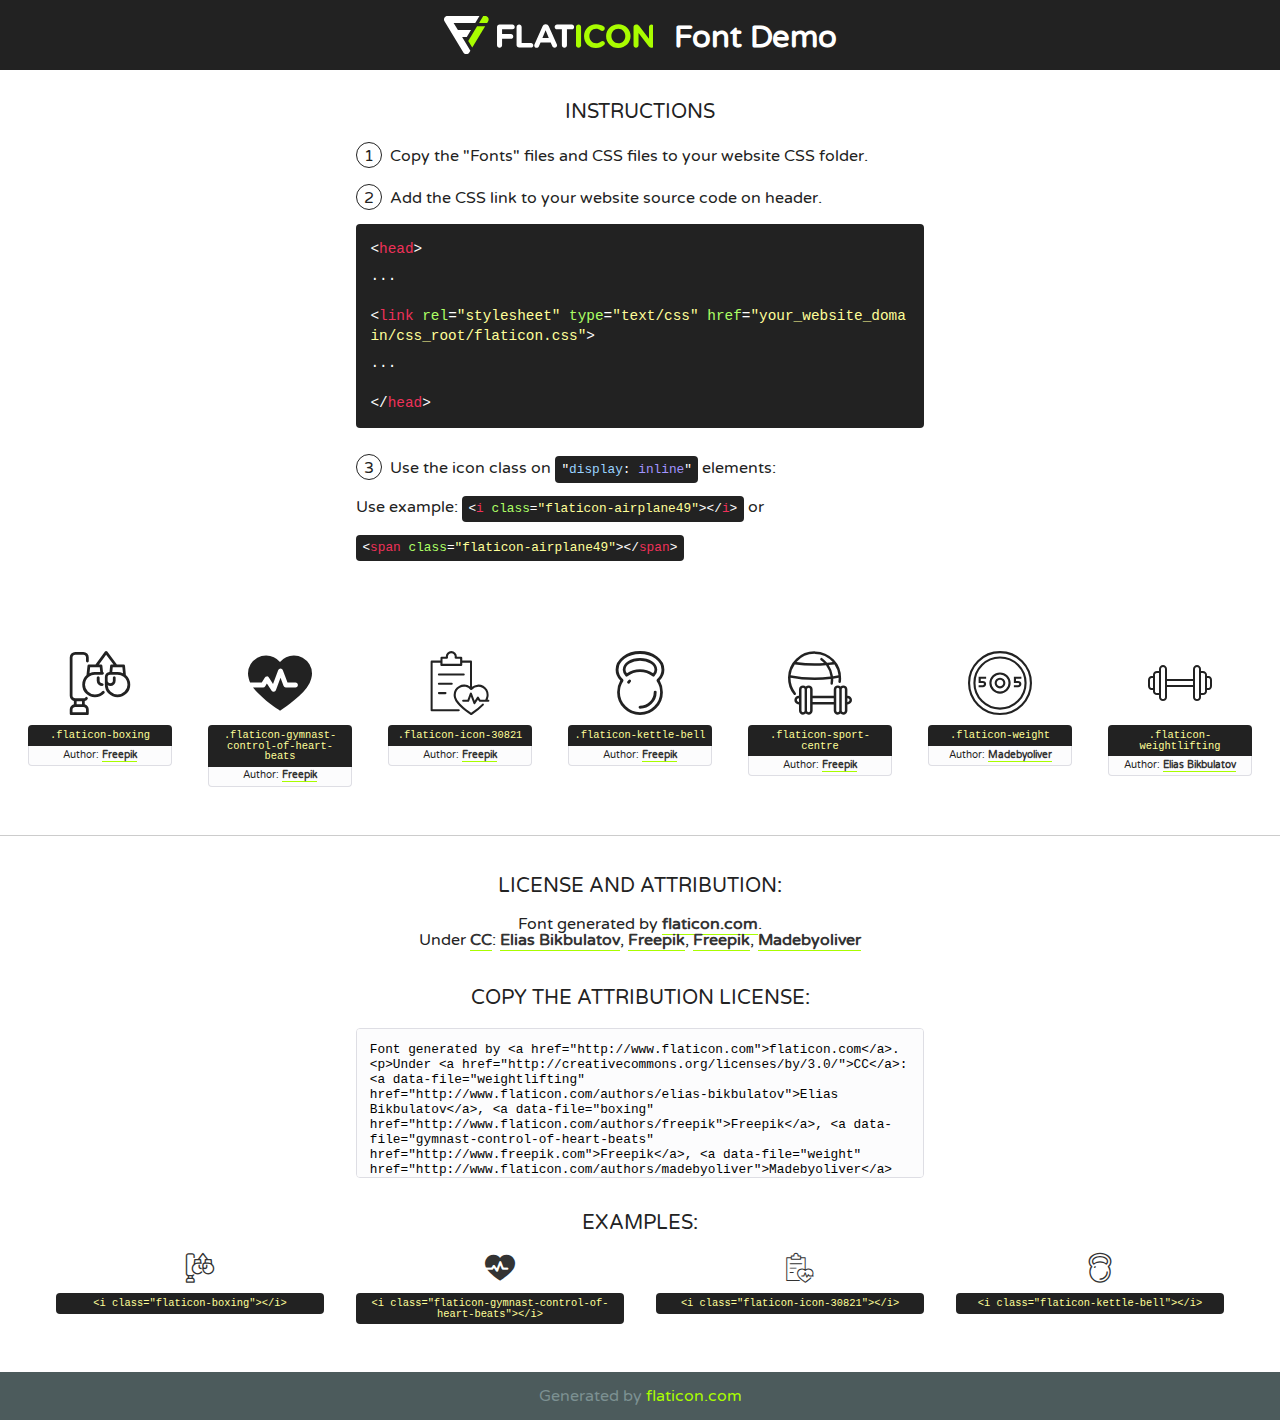
<file: fonts/fitnessico/flaticon.html>
<!DOCTYPE html>
<!--
  Flaticon icon font: Flaticon
  Creation date: 28/07/2016 12:09
-->
<html>
<!DOCTYPE html>
<html>

<head>
    <title>Flaticon WebFont</title>
    <link href="http://fonts.googleapis.com/css?family=Varela+Round" rel="stylesheet" type="text/css" />
    <link rel="stylesheet" type="text/css" href="flaticon.css">
    <meta charset="UTF-8">
    <style>
    html, body, div, span, applet, object, iframe,
    h1, h2, h3, h4, h5, h6, p, blockquote, pre,
    a, abbr, acronym, address, big, cite, code,
    del, dfn, em, img, ins, kbd, q, s, samp,
    small, strike, strong, sub, sup, tt, var,
    b, u, i, center,
    dl, dt, dd, ol, ul, li,
    fieldset, form, label, legend,
    table, caption, tbody, tfoot, thead, tr, th, td,
    article, aside, canvas, details, embed, 
    figure, figcaption, footer, header, hgroup, 
    menu, nav, output, ruby, section, summary,
    time, mark, audio, video {
        margin: 0;
        padding: 0;
        border: 0;
        font-size: 100%;
        font: inherit;
        vertical-align: baseline;
    }
    /* HTML5 display-role reset for older browsers */
    article, aside, details, figcaption, figure, 
    footer, header, hgroup, menu, nav, section {
        display: block;
    }
    body {
        line-height: 1;
    }
    ol, ul {
        list-style: none;
    }
    blockquote, q {
        quotes: none;
    }
    blockquote:before, blockquote:after,
    q:before, q:after {
        content: '';
        content: none;
    }
    table {
        border-collapse: collapse;
        border-spacing: 0;
    }
    body {
        font-family: 'Varela Round', Helvetica, Arial, sans-serif;
        font-size: 16px;
        color: #222;
    }
    a {
        color: #333;
        border-bottom: 1px solid #a9fd00;
        font-weight: bold;
        text-decoration: none;
    }
    * {
        -moz-box-sizing: border-box;
        -webkit-box-sizing: border-box;
        box-sizing: border-box;
        margin: 0;
        padding: 0;
    }
    [class^="flaticon-"]:before, [class*=" flaticon-"]:before, [class^="flaticon-"]:after, [class*=" flaticon-"]:after {
        font-family: Flaticon;
        font-size: 30px;
        font-style: normal;
        margin-left: 20px;
        color: #333;
    }
    .wrapper {
        max-width: 600px;
        margin: auto;
        padding: 0 1em;
    }
    .title {
        font-size: 1.25em;
        text-align: center;
        margin-bottom: 1em;
        text-transform: uppercase;
    }
    header {
        text-align: center;
        background-color: #222;
        color: #fff;
        padding: 1em;
    }
    header .logo {
        width: 210px;
        height: 38px;
        display: inline-block;
        vertical-align: middle;
        margin-right: 1em;
        border: none;
    }
    header strong {
        font-size: 1.95em;
        font-weight: bold;
        vertical-align: middle;
        margin-top: 5px;
        display: inline-block;
    }
    .demo {
        margin: 2em auto;
        line-height: 1.25em;
    }
    .demo ul li {
        margin-bottom: 1em;
    }
    .demo ul li .num {
        color: #222;
        border-radius: 20px;
        display: inline-block;
        width: 26px;
        padding: 3px;
        height: 26px;
        text-align: center;
        margin-right: 0.5em;
        border: 1px solid #222;
    }
    .demo ul li code {
        background-color: #222;
        border-radius: 4px;
        padding: 0.25em 0.5em;
        display: inline-block;
        color: #fff;
        font-family: Consolas,Monaco,Lucida Console,Liberation Mono,DejaVu Sans Mono,Bitstream Vera Sans Mono,Courier New, monospace;
        font-weight: lighter;
        margin-top: 1em;
        font-size: 0.8em;
        word-break: break-all;
    }
    .demo ul li code.big {
        padding: 1em;
        font-size: 0.9em;
    }
    .demo ul li code .red {
        color: #EF3159;
    }
    .demo ul li code .green {
        color: #ACFF65;
    }
    .demo ul li code .yellow {
        color: #FFFF99;
    }
    .demo ul li code .blue {
        color: #99D3FF;
    }
    .demo ul li code .purple {
        color: #A295FF;
    }
    .demo ul li code .dots {
        margin-top: 0.5em;
        display: block;
    }
    #glyphs {
        border-bottom: 1px solid #ccc;
        padding: 2em 0;
        text-align: center;
    }
    .glyph {
        display: inline-block;
        width: 9em;
        margin: 1em;
        text-align: center;
        vertical-align: top;
        background: #FFF;
    }
    .glyph .glyph-icon {
        padding: 10px;
        display: block;
        font-family:"Flaticon";
        font-size: 64px;
        line-height: 1;
    }
    .glyph .glyph-icon:before {
        font-size: 64px;
        color: #222;
        margin-left: 0;
    }
    .class-name {
        font-size: 0.65em;
        background-color: #222;
        color: #fff;
        border-radius: 4px 4px 0 0;
        padding: 0.5em;
        color: #FFFF99;
        font-family: Consolas,Monaco,Lucida Console,Liberation Mono,DejaVu Sans Mono,Bitstream Vera Sans Mono,Courier New, monospace;
    }
    .author-name {
        font-size: 0.6em;
        background-color: #fcfcfd;
        border: 1px solid #DEDEE4;
        border-top: 0;
        border-radius: 0 0 4px 4px;
        padding: 0.5em;
    }
    .class-name:last-child {
        font-size: 10px;
        color:#888;
    }
    .class-name:last-child a {
        font-size: 10px;
        color:#555;
    }
    .class-name:last-child a:hover {
        color:#a9fd00;
    }
    .glyph > input {
        display: block;
        width: 100px;
        margin: 5px auto;
        text-align: center;
        font-size: 12px;
        cursor: text;
    }
    .glyph > input.icon-input {
        font-family:"Flaticon";
        font-size: 16px;
        margin-bottom: 10px;
    }
    .attribution .title {
        margin-top: 2em;
    }
    .attribution textarea {
        background-color: #fcfcfd;
        padding: 1em;
        border: none;
        box-shadow: none;
        border: 1px solid #DEDEE4;
        border-radius: 4px;
        resize: none;
        width: 100%;
        height: 150px;
        font-size: 0.8em;
        font-family: Consolas,Monaco,Lucida Console,Liberation Mono,DejaVu Sans Mono,Bitstream Vera Sans Mono,Courier New, monospace;
        -webkit-appearance: none;
    }
    .iconsuse {
        margin: 2em auto;
        text-align: center;
        max-width: 1200px;
    }
    .iconsuse:after {
        content: '';
        display: table;
        clear: both;
    }
    .iconsuse .image {
        float: left;
        width: 25%;
        padding: 0 1em;
    }
    .iconsuse .image p {
        margin-bottom: 1em;
    }
    .iconsuse .image span {
        display: block;
        font-size: 0.65em;
        background-color: #222;
        color: #fff;
        border-radius: 4px;
        padding: 0.5em;
        color: #FFFF99;
        margin-top: 1em;
        font-family: Consolas,Monaco,Lucida Console,Liberation Mono,DejaVu Sans Mono,Bitstream Vera Sans Mono,Courier New, monospace;
    }
    #footer {
        text-align: center;
        background-color: #4C5B5C;
        color: #7c9192;
        padding: 1em;
    }
    #footer a {
        border: none;
        color: #a9fd00;
        font-weight: normal;
    }
    @media (max-width: 960px) {
        .iconsuse .image {
            width: 50%;
        }
    }
    @media (max-width: 560px) {
        .iconsuse .image {
            width: 100%;
        }
    }
    </style>
</head>

<body class="characters-off">

    <header>
        <a href="http://www.flaticon.com" target="_blank" class="logo">
            <svg version="1.1" xmlns="http://www.w3.org/2000/svg" xmlns:xlink="http://www.w3.org/1999/xlink" xmlns:a="http://ns.adobe.com/AdobeSVGViewerExtensions/3.0/" viewBox="0 0 560.875 102.036" enable-background="new 0 0 560.875 102.036" xml:space="preserve">
                <defs>
                </defs>
                <g>
                    <g class="letters">
                        <path fill="#ffffff" d="M141.596,29.675c0-3.777,2.985-6.767,6.764-6.767h34.438c3.426,0,6.15,2.728,6.15,6.15
                        c0,3.43-2.724,6.149-6.15,6.149h-27.674v13.091h23.719c3.429,0,6.151,2.724,6.151,6.15c0,3.43-2.723,6.149-6.151,6.149h-23.719
                        v17.574c0,3.773-2.986,6.761-6.764,6.761c-3.779,0-6.764-2.989-6.764-6.761V29.675z"></path>
                        <path fill="#ffffff" d="M193.844,29.149c0-3.781,2.985-6.767,6.764-6.767c3.776,0,6.763,2.985,6.763,6.767v42.957h25.039
                        c3.426,0,6.149,2.726,6.149,6.153c0,3.425-2.723,6.15-6.149,6.15h-31.802c-3.779,0-6.764-2.986-6.764-6.768V29.149z"></path>
                        <path fill="#ffffff" d="M241.891,75.71l21.438-48.407c1.492-3.341,4.215-5.357,7.906-5.357h0.792
                        c3.686,0,6.323,2.017,7.815,5.357l21.439,48.407c0.436,0.967,0.701,1.845,0.701,2.723c0,3.602-2.809,6.501-6.414,6.501
                        c-3.161,0-5.269-1.845-6.499-4.655l-4.132-9.661h-27.059l-4.301,10.102c-1.144,2.631-3.426,4.214-6.237,4.214
                        c-3.517,0-6.24-2.81-6.24-6.325C241.1,77.64,241.451,76.677,241.891,75.71z M279.932,58.666l-8.521-20.297l-8.526,20.297H279.932
                        z"></path>
                        <path fill="#ffffff" d="M314.864,35.387H301.86c-3.429,0-6.239-2.813-6.239-6.238c0-3.429,2.811-6.24,6.239-6.24h39.533
                        c3.426,0,6.237,2.811,6.237,6.24c0,3.425-2.811,6.238-6.237,6.238h-13.001v42.785c0,3.773-2.99,6.761-6.764,6.761
                        c-3.779,0-6.764-2.989-6.764-6.761V35.387z"></path>
                        <path fill="#A9FD00" d="M352.615,29.149c0-3.781,2.985-6.767,6.767-6.767c3.774,0,6.761,2.985,6.761,6.767v49.024
                        c0,3.773-2.987,6.761-6.761,6.761c-3.781,0-6.767-2.989-6.767-6.761V29.149z"></path>
                        <path fill="#A9FD00" d="M374.132,53.836v-0.179c0-17.481,13.178-31.801,32.065-31.801c9.22,0,15.459,2.458,20.557,6.238
                        c1.402,1.054,2.637,2.985,2.637,5.357c0,3.692-2.985,6.59-6.681,6.59c-1.845,0-3.071-0.702-4.044-1.319
                        c-3.776-2.813-7.729-4.393-12.562-4.393c-10.364,0-17.831,8.611-17.831,19.154v0.173c0,10.542,7.291,19.329,17.831,19.329
                        c5.715,0,9.492-1.756,13.359-4.834c1.049-0.874,2.458-1.491,4.039-1.491c3.429,0,6.325,2.813,6.325,6.236
                        c0,2.106-1.056,3.78-2.282,4.834c-5.539,4.834-12.036,7.733-21.878,7.733C387.572,85.464,374.132,71.493,374.132,53.836z"></path>
                        <path fill="#A9FD00" d="M433.009,53.836v-0.179c0-17.481,13.79-31.801,32.766-31.801c18.981,0,32.592,14.143,32.592,31.628v0.173
                        c0,17.483-13.785,31.807-32.769,31.807C446.625,85.464,433.009,71.32,433.009,53.836z M484.224,53.836v-0.179
                        c0-10.539-7.725-19.326-18.626-19.326c-10.893,0-18.449,8.611-18.449,19.154v0.173c0,10.542,7.73,19.329,18.626,19.329
                        C476.676,72.986,484.224,64.378,484.224,53.836z"></path>
                        <path fill="#A9FD00" d="M506.233,29.321c0-3.774,2.99-6.763,6.767-6.763h1.401c3.252,0,5.183,1.583,7.029,3.953l26.093,34.265
                        V29.059c0-3.692,2.99-6.677,6.681-6.677c3.683,0,6.671,2.985,6.671,6.677v48.934c0,3.78-2.987,6.765-6.764,6.765h-0.436
                        c-3.257,0-5.188-1.581-7.034-3.953l-27.056-35.492v32.944c0,3.687-2.985,6.676-6.678,6.676c-3.683,0-6.673-2.989-6.673-6.676
                        V29.321z"></path>
                    </g>
                    <g class="insignia">
                        <path fill="#ffffff" d="M48.372,56.137h12.517l11.156-18.537H37.186L25.688,18.539h57.825L94.668,0H9.271
                        C5.925,0,2.842,1.801,1.198,4.716c-1.644,2.907-1.593,6.482,0.134,9.343l50.38,83.501c1.678,2.781,4.689,4.476,7.938,4.476
                        c3.246,0,6.257-1.695,7.935-4.476l2.898-4.804L48.372,56.137z"></path>
                        <g class="i">
                            <path fill="#A9FD00" d="M93.575,18.539h0.031v0.004l21.652,0.004l2.705-4.488c1.727-2.861,1.778-6.436,0.133-9.343
                            C116.454,1.801,113.371,0,110.026,0h-5.294L93.575,18.539z"></path>
                            <polygon fill="#A9FD00" points="88.291,27.356 64.725,66.486 75.519,84.404 109.942,27.356"></polygon>
                        </g>
                    </g>
                </g>
            </svg>
        </a>
        <strong>Font Demo</strong>
    </header>


    <section class="demo wrapper">

        <p class="title">Instructions</p>

        <ul>
            <li>
                <span class="num">1</span>Copy the "Fonts" files and CSS files to your website CSS folder.
            </li>
            <li>
                <span class="num">2</span>Add the CSS link to your website source code on header.
                <code class="big">
                    &lt;<span class="red">head</span>&gt;
                    <br/><span class="dots">...</span>
                    <br/>&lt;<span class="red">link</span> <span class="green">rel</span>=<span class="yellow">"stylesheet"</span> <span class="green">type</span>=<span class="yellow">"text/css"</span> <span class="green">href</span>=<span class="yellow">"your_website_domain/css_root/flaticon.css"</span>&gt;
                    <br/><span class="dots">...</span>
                    <br/>&lt;/<span class="red">head</span>&gt;
                </code>
            </li>

            <li>
                <p>
                    <span class="num">3</span>Use the icon class on <code>"<span class="blue">display</span>:<span class="purple"> inline</span>"</code> elements:
                    <br />
                    Use example: <code>&lt;<span class="red">i</span> <span class="green">class</span>=<span class="yellow">&quot;flaticon-airplane49&quot;</span>&gt;&lt;/<span class="red">i</span>&gt;</code> or <code>&lt;<span class="red">span</span> <span class="green">class</span>=<span class="yellow">&quot;flaticon-airplane49&quot;</span>&gt;&lt;/<span class="red">span</span>&gt;</code>
            </li>
        </ul>

    </section>




   <section id="glyphs">          
    
      
        <div class="glyph"><div class="glyph-icon flaticon-boxing"></div>
            <div class="class-name">.flaticon-boxing</div>
            <div class="author-name">Author: <a data-file="boxing" href="http://www.flaticon.com/authors/freepik">Freepik</a> </div> 
        </div>        
        
        <div class="glyph"><div class="glyph-icon flaticon-gymnast-control-of-heart-beats"></div>
            <div class="class-name">.flaticon-gymnast-control-of-heart-beats</div>
            <div class="author-name">Author: <a data-file="gymnast-control-of-heart-beats" href="http://www.freepik.com">Freepik</a> </div> 
        </div>        
        
        <div class="glyph"><div class="glyph-icon flaticon-icon-30821"></div>
            <div class="class-name">.flaticon-icon-30821</div>
            <div class="author-name">Author: <a data-file="icon-30821" href="http://www.freepik.com">Freepik</a> </div> 
        </div>        
        
        <div class="glyph"><div class="glyph-icon flaticon-kettle-bell"></div>
            <div class="class-name">.flaticon-kettle-bell</div>
            <div class="author-name">Author: <a data-file="kettle-bell" href="http://www.flaticon.com/authors/freepik">Freepik</a> </div> 
        </div>        
        
        <div class="glyph"><div class="glyph-icon flaticon-sport-centre"></div>
            <div class="class-name">.flaticon-sport-centre</div>
            <div class="author-name">Author: <a data-file="sport-centre" href="http://www.flaticon.com/authors/freepik">Freepik</a> </div> 
        </div>        
        
        <div class="glyph"><div class="glyph-icon flaticon-weight"></div>
            <div class="class-name">.flaticon-weight</div>
            <div class="author-name">Author: <a data-file="weight" href="http://www.flaticon.com/authors/madebyoliver">Madebyoliver</a> </div> 
        </div>        
        
        <div class="glyph"><div class="glyph-icon flaticon-weightlifting"></div>
            <div class="class-name">.flaticon-weightlifting</div>
            <div class="author-name">Author: <a data-file="weightlifting" href="http://www.flaticon.com/authors/elias-bikbulatov">Elias Bikbulatov</a> </div> 
        </div>        
        

    </section>



    <section class="attribution wrapper"   style="text-align:center;">

      <div class="title">License and attribution:</div><div class="attrDiv">Font generated by <a href="http://www.flaticon.com">flaticon.com</a>. <div><p>Under <a href="http://creativecommons.org/licenses/by/3.0/">CC</a>: <a data-file="weightlifting" href="http://www.flaticon.com/authors/elias-bikbulatov">Elias Bikbulatov</a>, <a data-file="boxing" href="http://www.flaticon.com/authors/freepik">Freepik</a>, <a data-file="gymnast-control-of-heart-beats" href="http://www.freepik.com">Freepik</a>, <a data-file="weight" href="http://www.flaticon.com/authors/madebyoliver">Madebyoliver</a></p>  </div>
      </div>
      <div class="title">Copy the Attribution License:</div>

    <textarea onclick="this.focus();this.select();">Font generated by &lt;a href=&quot;http://www.flaticon.com&quot;&gt;flaticon.com&lt;/a&gt;. <p>Under <a href="http://creativecommons.org/licenses/by/3.0/">CC</a>: <a data-file="weightlifting" href="http://www.flaticon.com/authors/elias-bikbulatov">Elias Bikbulatov</a>, <a data-file="boxing" href="http://www.flaticon.com/authors/freepik">Freepik</a>, <a data-file="gymnast-control-of-heart-beats" href="http://www.freepik.com">Freepik</a>, <a data-file="weight" href="http://www.flaticon.com/authors/madebyoliver">Madebyoliver</a></p>  
     </textarea>

    </section>

    <section class="iconsuse">

          <div class="title">Examples:</div>            
             
            <div class="image">
                <p>
                    <i class="glyph-icon flaticon-boxing"></i> 
                    <span>&lt;i class=&quot;flaticon-boxing&quot;&gt;&lt;/i&gt;</span>
                </p>
            </div>
            
            <div class="image">
                <p>
                    <i class="glyph-icon flaticon-gymnast-control-of-heart-beats"></i> 
                    <span>&lt;i class=&quot;flaticon-gymnast-control-of-heart-beats&quot;&gt;&lt;/i&gt;</span>
                </p>
            </div>
            
            <div class="image">
                <p>
                    <i class="glyph-icon flaticon-icon-30821"></i> 
                    <span>&lt;i class=&quot;flaticon-icon-30821&quot;&gt;&lt;/i&gt;</span>
                </p>
            </div>
            
            <div class="image">
                <p>
                    <i class="glyph-icon flaticon-kettle-bell"></i> 
                    <span>&lt;i class=&quot;flaticon-kettle-bell&quot;&gt;&lt;/i&gt;</span>
                </p>
            </div>
                       
        </div>
                            
    </section>

<div id="footer">
    <div>Generated by <a href="http://www.flaticon.com">flaticon.com</a>
    </div>
</div>



</body>
</html>
</file>
<file: fonts/fitnessico/flaticon.css>
/*
  	Flaticon icon font: Flaticon
  	Creation date: 28/07/2016 12:09
  	*/

@font-face {
  font-family: "Flaticon";
  src: url("./Flaticon.eot");
  src: url("./Flaticon.eot?#iefix") format("embedded-opentype"),
       url("./Flaticon.woff") format("woff"),
       url("./Flaticon.ttf") format("truetype"),
       url("./Flaticon.svg#Flaticon") format("svg");
  font-weight: normal;
  font-style: normal;
}

@media screen and (-webkit-min-device-pixel-ratio:0) {
  @font-face {
    font-family: "Flaticon";
    src: url("./Flaticon.svg#Flaticon") format("svg");
  }
}

[class^="flaticon-"]:before, [class*=" flaticon-"]:before,
[class^="flaticon-"]:after, [class*=" flaticon-"]:after {   
  font-family: Flaticon;
        font-size: 20px;
font-style: normal;
margin-left: 20px;
}

.flaticon-boxing:before { content: "\f100"; }
.flaticon-gymnast-control-of-heart-beats:before { content: "\f101"; }
.flaticon-icon-30821:before { content: "\f102"; }
.flaticon-kettle-bell:before { content: "\f103"; }
.flaticon-sport-centre:before { content: "\f104"; }
.flaticon-weight:before { content: "\f105"; }
.flaticon-weightlifting:before { content: "\f106"; }
</file>
